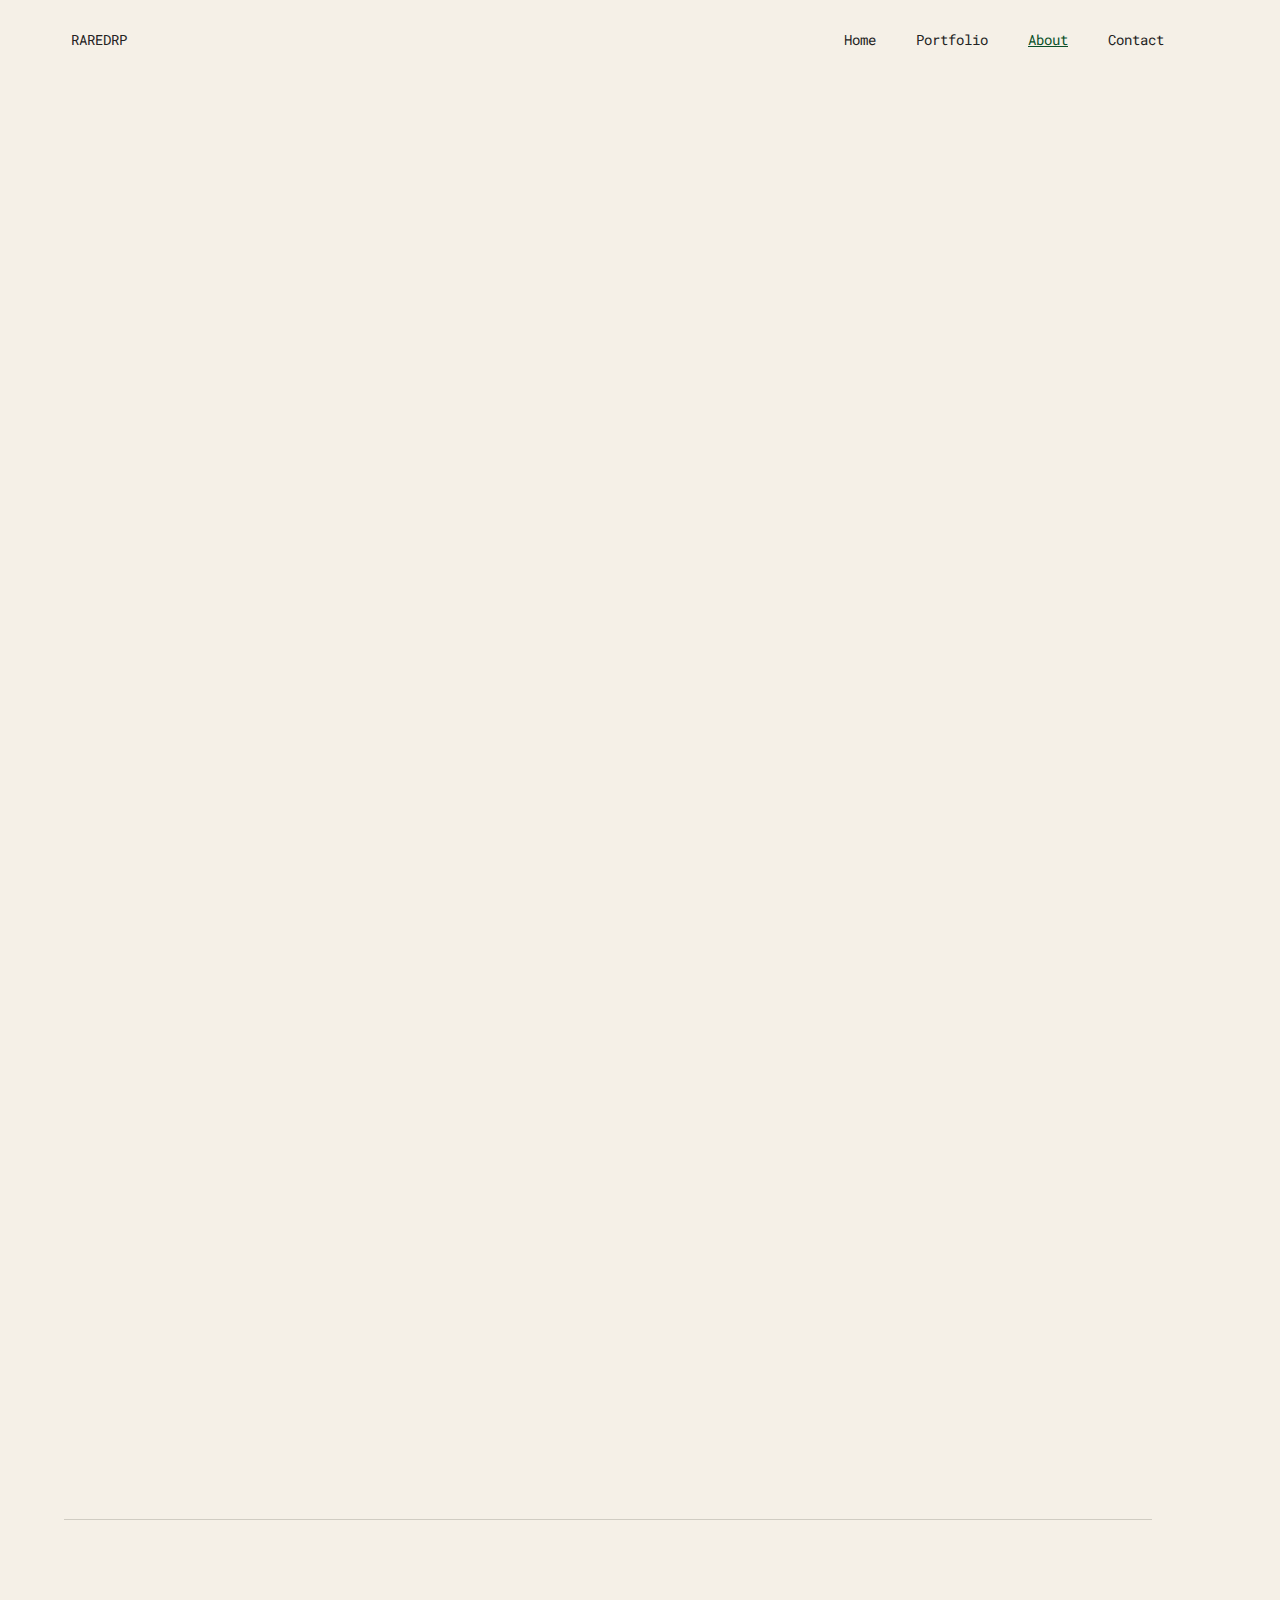
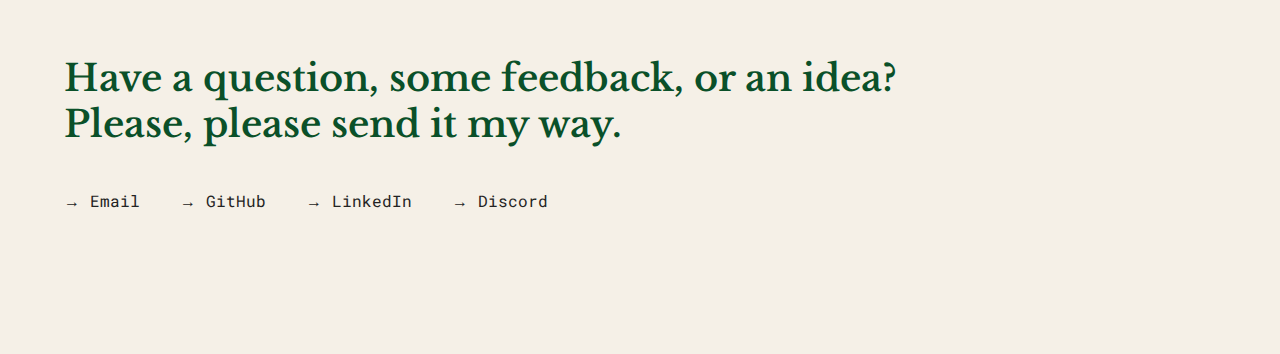
<file: about.html>
<!DOCTYPE html>
<html lang="en">
<head>
	<meta charset="UTF-8">
	<meta name="viewport" content="width=device-width, initial-scale=1.0">
	<title>Hello, I'm Rare Drop.</title>
	<link rel="icon" href="imgs/favicon.svg">
	<link rel="stylesheet" href="styles/styles.css">
	<link rel="stylesheet" href="https://cdnjs.cloudflare.com/ajax/libs/font-awesome/6.7.1/css/all.min.css" integrity="sha512-5Hs3dF2AEPkpNAR7UiOHba+lRSJNeM2ECkwxUIxC1Q/FLycGTbNapWXB4tP889k5T5Ju8fs4b1P5z/iB4nMfSQ==" crossorigin="anonymous" referrerpolicy="no-referrer" /> <!-- icon import: https://fontawesome.com/search -->
	<link rel="preconnect" href="https://fonts.googleapis.com">
	<link rel="preconnect" href="https://fonts.gstatic.com" crossorigin>
	<link href="https://fonts.googleapis.com/css2?family=Libre+Baskerville:ital,wght@0,400;0,700;1,400&family=Roboto+Mono:ital,wght@0,100..700;1,100..700&display=swap" rel="stylesheet">
</head>
<body class="main-content">

    <div class="navbar">
        <nav>
            <ul>
                <li><a href="" class="control control-1 active-btn no-underline" data-id="home">RAREDRP</a></li>
				<li class="show-on-mobile" onclick=toggleSidebar()><i class="fa-solid fa-bars" style="padding: 18px; cursor: pointer; margin-right: 5vw;"></i></li>
                <li class="hide-on-mobile"><a href="index.html" class="control control-2" data-id="home">Home</a></li>
				<li class="hide-on-mobile"><a href="index.html#portfolio" class="control control-3" data-id="portfolio">Portfolio</a></li>
                <li class="hide-on-mobile"><a href="about.html" class="control control-4" data-id="about">About</a></li>
                <li class="hide-on-mobile"><a href="#contact" class="control control-5" data-id="contact">Contact</a></li>
            </ul>
        </nav>
		<ul class="sidebar">
			<li><a href="index.html" class="control" data-id="home">Home</a></li>
			<li><a href="index.html#portfolio" class="control" data-id="portfolio">Portfolio</a></li>
			<li><a href="about.html" class="control" data-id="about">About</a></li>
			<li><a href="#contact" class="control" data-id="contact">Contact</a></li>
		</ul>
    </div>

	<main>

		<section class="section" id = "about">
			<div class="div-block-centered">
				<div class="fade-in" style="animation-delay: 0.75s;">
				<h1 class="heading-4">Welcome to my tiny <br> corner of the internet.</h1>
				<img class="image-1" src="imgs/20250105_184202_cropped.jpg" width="920" sizes="(max-width: 991px) 90vw, 50vw" alt="Me at Mission Bay, Auckland." loading="lazy">
				</div>

				<div class="about-text fade-in-up" style="animation-delay: 1.75s;">
					At the end of 8th grade when my teacher asked us to write down our future aspirations in the yearbook, I wrote that I wanted to become a software developer. While I had no idea at the time, I now know that being a developer means thinking outside the frame. It means asking the right questions, developing a critical &amp; thoughtful process, implementing an idea with strong craft — and above all else, advocating for collaboration.&nbsp;
					<br>
					<br>
					What excites me about developing/designing applications is being able to work at the crossroads of design, technology, business, & psychology. What inspires me about developing applications is being able to blend creativity with problem-solving, crafting solutions that are not only functional but also deeply intuitive and impactful.
					<br>
					<br>
					When I'm not coding in Visual Studio Code, I'm probably chilling at home listening to music or playing games. When I'm not online, I'm probably engaging in fruitful activies and conversations, finding inspiration and motivation, inching through my bookshelf, or taking a nap.
					<br>
					<br>
					<div class="middle-container">
						<span class="middle-text margin-bottom-1 margin-top-1">- Rare Drop</span>
					</div>
				</div>
			</div>
		</section>

		<section class="section contact" id = "contact">
			<div class = "footnote-block div-block-2">
				<div class="divider-2"></div>
				<div class="text-span-6 more-padding heading-2">Have a question, some feedback, or an idea? Please, please send it my way.</div>
				<div class="text-block-1">
					<a href="mailto:droprares@gmail.com" target="_blank" class="footer-links">→ Email</a>
					&nbsp;&nbsp;
					<a href="https://github.com/RareDrops" target="_blank" class="footer-links">→ GitHub</a>
					&nbsp;&nbsp;
					<a href="" target="_blank" class="footer-links">→ LinkedIn</a>
					&nbsp;&nbsp;
					<a target="_blank" class="footer-links" onclick=discordpopup()>→ Discord</a>

					<script type="text/javascript">
						function discordpopup(){
						alert("Discord ID: raredrop");
						}
					</script>
					
				</div>
			</div>
		</section>
	</main>

	<script defer src="app.js"></script>
</body>
</html>
</file>
<file: styles/styles.css>
* {
  margin: 0;
  padding: 0;
  box-sizing: border-box;
  list-style: none;
}

html {
  scroll-behavior: smooth;
  overflow-y: scroll;
}

:root {
  --color-primary: #F5F0E7;
  --color-secondary: #191d2b;
  --color-white: #FFFFFF;
  --color-black: #000;
  --color-black-1: #333;
  --color-black-2: #232323;
  --color-grey-0: #f8f8f8;
  --color-grey-1: #dbe1e8;
  --color-grey-2: #b2becd;
  --color-grey-3: #6c7983;
  --color-grey-4: #454e56;
  --color-grey-5: #2a2e35;
  --color-grey-6: #12181b;
  --color-dark-lime-green: #0a5029;
  --br-sm-2: 14px;
  --box-shadow-1: 0 3px 15px rgba(0,0,0,0.3);
  --font-family-primary: "Libre Baskerville", serif;
  --font-family-secondary: "Roboto Mono", serif;
}

.navbar {
  background-color: var(--color-primary);
  margin-top: 10px;
  width: 100%;
  top: 0;
}
.navbar nav ul {
  list-style: none;
  display: flex;
  justify-content: space-between;
  padding: 0;
  margin: 0;
}
.navbar nav ul li:last-child {
  margin-right: 6rem;
}
.navbar nav ul li:first-child {
  margin-right: auto;
  margin-left: 4vw;
}
.navbar nav ul li {
  z-index: 100;
}
.navbar nav ul li a {
  font-family: var(--font-family-secondary);
  text-decoration: none;
  color: var(--color-black-2);
  padding: 20px;
  font-size: 0.9rem;
  transition: color 0.3s ease;
}
.navbar nav ul li a:hover {
  color: var(--color-dark-lime-green);
}
.navbar nav ul li a.active-btn {
  text-decoration: underline;
  color: var(--color-dark-lime-green);
}

body {
  background-color: var(--color-primary);
  font-family: var(--font-family-primary);
  font-size: 1.1rem;
  color: var(--color-dark-lime-green);
  transition: all 0.4s ease-in-out;
}

a {
  display: inline-block;
  text-decoration: none;
  color: inherit;
  font-family: inherit;
}

.no-underline {
  text-decoration: none !important;
}

header {
  height: 100vh;
  color: var(--color-dark-lime-green);
  overflow: hidden;
}

section {
  display: grid;
  place-items: center;
  align-content: center;
  min-height: 10vh;
  width: 100%;
  left: 0;
  top: 0;
}

.placeholder-section {
  min-height: 100vh;
}

.inline-block {
  display: inline-block;
}

.section {
  transition: all 1s ease-in-out;
  background-color: var(--color-primary);
}

.header-block {
  width: 90vw;
  padding-right: 8vw;
  padding-top: 24vh;
}

.footnote-block {
  width: 90vw;
  padding-right: 8vw;
}

.footer-links {
  color: #232323;
  font-size: 1rem;
  line-height: 1.6rem;
  cursor: pointer;
}

.heading-2 {
  margin-top: 7rem;
}

.heading-3 {
  margin-left: 0.5rem;
}

.heading-4 {
  margin-top: 0px;
  margin-bottom: 10vh;
  padding-right: 0vw;
  padding-left: 0vw;
  color: #0a5029;
  font-size: 3em;
  line-height: 7.5vh;
  font-weight: 600;
  text-align: center;
}

.about-text {
  color: #1a1925;
  line-height: 27px;
  font-size: 1rem;
  font-family: var(--font-family-secondary);
  margin-top: 6vh;
}

.heading-2.more-padding {
  width: 90vw;
  margin-top: 15vh;
  margin-bottom: 0vh;
  padding-right: 16vw;
}

.divider-2 {
  margin-top: 20px;
  margin-bottom: 0px;
  padding-top: 1px;
  background-color: #d0ccc2;
  color: #fff;
  line-height: 10px;
  width: 85vw;
}

.fade-in-up {
  opacity: 0;
}

.fade-in {
  opacity: 0;
}

.fade-in-up.active {
  animation: fadeInUp 1.25s ease-out forwards;
}
@keyframes fadeInUp {
  0% {
    opacity: 0;
    filter: blur(0px);
    transform: translateY(2vh);
  }
  100% {
    opacity: 1;
    filter: blur(0px);
    transform: translateY(0);
  }
}

.fade-in-up:nth-child(1) {
  animation-delay: 0s;
}

.fade-in-up:nth-child(2) {
  animation-delay: 0.5s;
}

.fade-in-up:nth-child(3) {
  animation-delay: 1s;
}

.fade-in.active {
  animation: fadeIn 1s ease-in-out forwards;
  animation-delay: 3.5s;
}

@keyframes fadeIn {
  0% {
    opacity: 0;
  }
  100% {
    opacity: 1;
  }
}
.fade-in:nth-child(1) {
  animation-delay: 0s;
}

.fade-in:nth-child(2) {
  animation-delay: 0.5s;
}

.fade-in:nth-child(3) {
  animation-delay: 1s;
}

.project-card {
  padding-right: 592px;
  padding-bottom: 166px;
  background-color: #fbc9be;
  background-clip: border-box;
}

.project-card.discord {
  padding-right: 45vw;
  padding-bottom: 76vh;
  padding-left: 10vw;
  border-style: solid;
  border-width: 6px;
  border-color: #6691cf;
  border-radius: 20px;
  background-image: url("../imgs/hifumin-banner.png");
  background-position: 50% 50%;
  background-size: cover;
  background-repeat: no-repeat;
  cursor: pointer;
}

.w-inline-block {
  max-width: 100%;
  display: inline-block;
}

.w-layout-grid {
  display: grid;
  margin-left: 5vw;
  grid-template-columns: 1fr 1fr;
  grid-template-rows: auto;
  grid-row-gap: 16px;
  grid-column-gap: 16px;
}

.middle-container {
  display: flex;
  justify-content: center;
  align-items: center;
}

.middle-text {
  color: #000;
}

.grid-5 {
  margin-top: 24vh;
  margin-bottom: 0px;
  grid-column-gap: 24px;
  grid-row-gap: 40vh;
  grid-template-areas: ".";
  grid-template-columns: 44vw 44vw;
  grid-template-rows: 1fr 1fr;
}

.landing {
  display: grid;
  margin-top: 30vh;
  margin-bottom: 40vh;
  grid-row-gap: 60vh;
  grid-template-rows: 1fr;
}

.div-block-1 {
  display: flex;
  align-items: center;
  margin-top: 25vh;
  margin-bottom: 25vh;
  margin-left: -13vw;
  max-width: 42vw;
  border-radius: 20px;
  background-color: #1a1925;
  padding: 6vh 4vw;
}

.div-block-2 {
  margin-right: 5vw;
  margin-left: 5vw;
  padding-bottom: 5vh;
}

.text-block-1 {
  margin-top: 4vh;
  margin-right: 0vw;
  margin-bottom: 10vh;
  padding-top: 0vh;
  font-family: var(--font-family-secondary);
  color: #1a1925;
  font-size: 1rem;
  line-height: 36px;
  font-weight: 400;
  text-align: left;
  cursor: pointer;
}

.margin-bottom-1 {
  margin-bottom: 14vh;
}

.margin-top-1 {
  margin-top: 2vh;
}

.image-1 {
  position: static;
  margin-left: auto;
  margin-right: auto;
  display: block;
  overflow: auto;
  max-width: 100%;
  margin-top: 0vh;
  margin-bottom: 0vh;
  clear: none;
  border-style: solid;
  border-width: 0px;
  border-color: #e0d9ca;
  border-radius: 12px;
  text-align: left;
  white-space: normal;
  background-clip: border-box;
  -o-object-fit: fill;
     object-fit: fill;
}

.div-block-centered {
  overflow: hidden;
  justify-content: center;
  align-items: center;
  margin: 10vh 25vw 0vh;
}

.show-on-mobile {
  display: none;
}

.sidebar {
  position: absolute;
  top: 5vh;
  width: 100vw;
  z-index: 1;
  background-color: var(--color-primary);
  display: none;
  flex-direction: column;
  align-items: center;
  justify-content: center;
}
.sidebar.hidden {
  animation: slideUp 0.5s ease-out;
}
.sidebar.visible {
  animation: slideDown 0.5s ease-out;
  display: flex;
}
@keyframes slideDown {
  0% {
    opacity: 0;
    transform: translateY(-100%);
  }
  100% {
    opacity: 1;
    transform: translateY(0);
  }
}
@keyframes slideUp {
  0% {
    display: flex;
    opacity: 1;
    transform: translate(0);
  }
  100% {
    display: none;
    transform: translateY(-100%);
  }
}
.sidebar li {
  width: 100%;
  margin: 25px;
  display: flex;
  font-family: var(--font-family-secondary);
  justify-content: center;
}
.sidebar li a {
  text-decoration: none;
}
.sidebar li a.active-btn {
  text-decoration: underline;
  color: var(--color-dark-lime-green);
}

.controls {
  position: fixed;
  z-index: 10;
  top: 50%;
  right: 2%;
  display: flex;
  flex-direction: column;
  align-items: center;
  justify-content: center;
  transform: translateY(-50%);
}
.controls .active-btn {
  background-color: var(--color-white) !important;
  transition: all 0.4s ease-in-out;
}
.controls .active-btn i {
  color: var(--color-black) !important;
}
.controls .control {
  padding: 1rem;
  cursor: pointer;
  background-color: var(--color-grey-3);
  width: 44px;
  height: 44px;
  border-radius: 50%;
  display: flex;
  justify-content: center;
  align-items: center;
  margin: 0.7rem 0;
  box-shadow: var(--box-shadow-1);
}
.controls .control i {
  font-size: 1.2rem;
  color: var(--color-grey-0);
  pointer-events: none;
}

.text-span-1 {
  font-size: 3.2rem;
  line-height: 4.5rem;
  color: #0a5029;
  font-weight: 600;
}

.text-span-2 {
  font-size: 3.2rem;
  color: #fcb450;
  font-weight: 600;
}

.text-span-3 {
  font-size: 14px;
  font-family: var(--font-family-secondary);
  color: var(--color-black-1);
  font-weight: 400;
}

.text-span-4 {
  font-size: 22px;
  font-family: var(--font-family-secondary);
  color: var(--color-black-1);
  font-weight: 500;
}

.text-span-5 {
  font-size: 2rem;
  color: var(--color-grey-0);
  font-weight: 500;
}

.text-span-6 {
  font-size: 2.3rem;
  color: var(--color-dark-lime-green);
  font-weight: 600;
}

@media screen and (max-width: 991px) {
  .div-block-centered {
    margin-right: 5vw;
    margin-left: 5vw;
  }
  .hide-on-mobile {
    display: none;
  }
  .show-on-mobile {
    display: flex;
  }
  .text-span-1 {
    font-size: 2.2rem;
    line-height: 3rem;
  }
  .text-span-2 {
    font-size: 2.2rem;
    line-height: 3rem;
  }
  .heading-4 {
    font-size: 2rem;
    line-height: 2.5rem;
  }
  .div-block-1 {
    margin-top: 0;
    margin-left: 0;
    max-width: 80vw;
  }
  .w-layout-grid {
    grid-template-columns: 1fr;
  }
}
@media screen and (max-width: 479px) {
  .text-span-1 {
    font-size: 27px;
    line-height: 36px;
  }
  .text-span-5 {
    font-size: 1.3rem;
  }
  .div-block-centered {
    margin-top: 6vh;
  }
  .controls {
    display: none;
  }
  .landing {
    margin-top: 30vh;
    margin-bottom: 40vh;
  }
  .project-card.discord {
    padding-bottom: 38vh;
  }
}/*# sourceMappingURL=styles.css.map */
</file>
